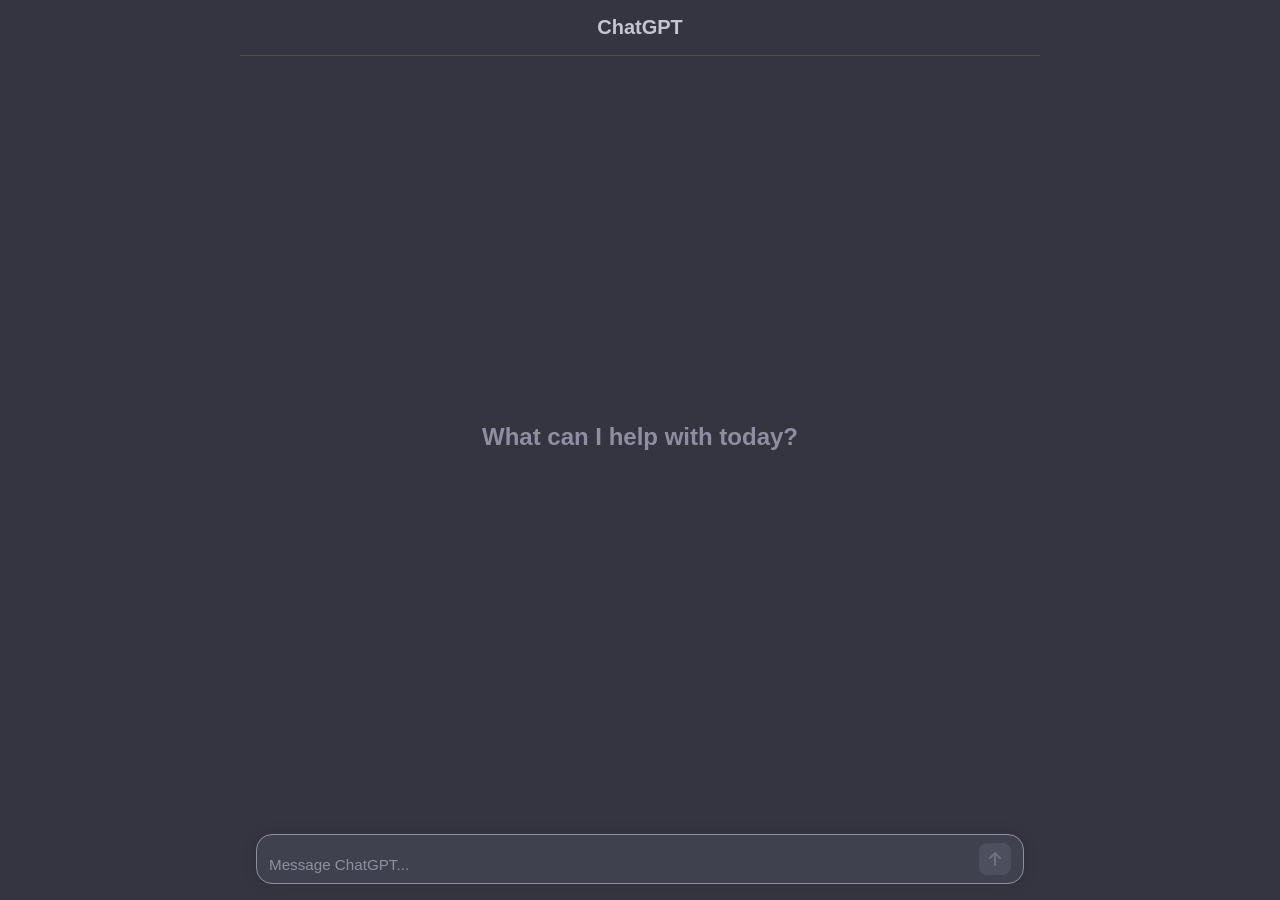
<file: src/frontend/index.html>
<!DOCTYPE html>
<html lang="en">
<head>
  <meta charset="UTF-8">
  <meta name="viewport" content="width=device-width, initial-scale=1.0">
  <title>ChatGPT Mock Homepage</title>
  <link rel="stylesheet" href="style.css">
</head>
<body>
  <div class="chat-container">
    <header class="chat-header">
      <h1>ChatGPT</h1>
    </header>

    <main id="chat-thread" class="chat-thread">
      <div class="welcome-message">
        <h2>What can I help with today?</h2>
      </div>
    </main>

    <div id="typing-indicator" class="typing-indicator hidden" aria-live="polite">
      <span class="dot"></span>
      <span class="dot"></span>
      <span class="dot"></span>
      <span class="typing-text">Thinking...</span>
    </div>

    <footer class="prompt-footer">
      <form id="prompt-form" class="prompt-form">
        <textarea
          id="prompt-input"
          class="prompt-input"
          placeholder="Message ChatGPT..."
          rows="1"
        ></textarea>
        <button id="send-btn" type="submit" class="send-btn" disabled aria-label="Send prompt">
          <svg width="24" height="24" viewBox="0 0 24 24" fill="none" xmlns="http://www.w3.org/2000/svg">
            <path d="M7 11L12 6L17 11M12 18V7" stroke="currentColor" stroke-width="2" stroke-linecap="round" stroke-linejoin="round"/>
          </svg>
        </button>
      </form>
    </footer>
  </div>

  <script src="mock_backend.js"></script>
  <script src="app.js"></script>
</body>
</html>
</file>
<file: src/frontend/style.css>
* {
  box-sizing: border-box;
  margin: 0;
  padding: 0;
}

body {
  font-family: -apple-system, BlinkMacSystemFont, "Segoe UI", Roboto, Helvetica, Arial, sans-serif;
  background-color: #343541;
  color: #ececf1;
  height: 100vh;
  display: flex;
  flex-direction: column;
  overflow: hidden;
}

.chat-container {
  display: flex;
  flex-direction: column;
  height: 100vh;
  max-width: 800px;
  width: 100%;
  margin: 0 auto;
}

.chat-header {
  padding: 16px;
  text-align: center;
  border-bottom: 1px solid #4d4d4f;
}

.chat-header h1 {
  font-size: 1.25rem;
  font-weight: 600;
  color: #c5c5d2;
}

.chat-thread {
  flex: 1;
  overflow-y: auto;
  padding: 20px 16px;
  display: flex;
  flex-direction: column;
  gap: 16px;
}

.welcome-message {
  text-align: center;
  margin: auto 0;
  color: #8e8ea0;
}

.message-row {
  display: flex;
  flex-direction: column;
  width: 100%;
}

.message-row.user {
  align-items: flex-end;
}

.message-row.assistant {
  align-items: flex-start;
}

.message-bubble {
  max-width: 85%;
  padding: 12px 16px;
  border-radius: 12px;
  font-size: 0.95rem;
  line-height: 1.5;
  word-break: break-word;
  white-space: pre-wrap;
}

.message-row.user .message-bubble {
  background-color: #2a2b32;
  color: #ffffff;
  border-bottom-right-radius: 4px;
}

.message-row.assistant .message-bubble {
  background-color: #444654;
  color: #ececf1;
  border-bottom-left-radius: 4px;
}

.message-timestamp {
  font-size: 0.75rem;
  color: #8e8ea0;
  margin-top: 4px;
  padding: 0 4px;
}

.message-bubble.error-bubble {
  background-color: #5a1e1e;
  color: #ff8888;
  border: 1px solid #882222;
}

.typing-indicator {
  display: flex;
  align-items: center;
  gap: 6px;
  padding: 8px 16px;
  color: #8e8ea0;
  font-size: 0.85rem;
}

.typing-indicator.hidden {
  display: none;
}

.typing-indicator .dot {
  width: 6px;
  height: 6px;
  background-color: #8e8ea0;
  border-radius: 50%;
  animation: pulse 1.4s infinite ease-in-out both;
}

.typing-indicator .dot:nth-child(1) { animation-delay: -0.32s; }
.typing-indicator .dot:nth-child(2) { animation-delay: -0.16s; }

@keyframes pulse {
  0%, 80%, 100% { transform: scale(0); }
  40% { transform: scale(1); }
}

.prompt-footer {
  padding: 16px;
  background-color: #343541;
}

.prompt-form {
  display: flex;
  align-items: flex-end;
  background-color: #40414f;
  border: 1px solid #565869;
  border-radius: 16px;
  padding: 8px 12px;
  box-shadow: 0 0 15px rgba(0,0,0,0.1);
}

.prompt-form:focus-within {
  border-color: #8e8ea0;
}

.prompt-input {
  flex: 1;
  background: transparent;
  border: none;
  outline: none;
  color: #ffffff;
  font-size: 0.95rem;
  font-family: inherit;
  resize: none;
  max-height: 200px;
  line-height: 1.4;
}

.prompt-input::placeholder {
  color: #8e8ea0;
}

.prompt-input:disabled {
  opacity: 0.5;
  cursor: not-allowed;
}

.send-btn {
  background-color: #19c37d;
  color: #ffffff;
  border: none;
  border-radius: 8px;
  width: 32px;
  height: 32px;
  display: flex;
  align-items: center;
  justify-content: center;
  cursor: pointer;
  margin-left: 8px;
  transition: background-color 0.2s, opacity 0.2s;
}

.send-btn:hover:not(:disabled) {
  background-color: #1a8870;
}

.send-btn:disabled {
  background-color: #565869;
  color: #8e8ea0;
  cursor: not-allowed;
  opacity: 0.6;
}

/* Custom Scrollbar */
::-webkit-scrollbar {
  width: 8px;
}

::-webkit-scrollbar-track {
  background: #343541;
}

::-webkit-scrollbar-thumb {
  background: #565869;
  border-radius: 4px;
}

::-webkit-scrollbar-thumb:hover {
  background: #8e8ea0;
}
</file>
